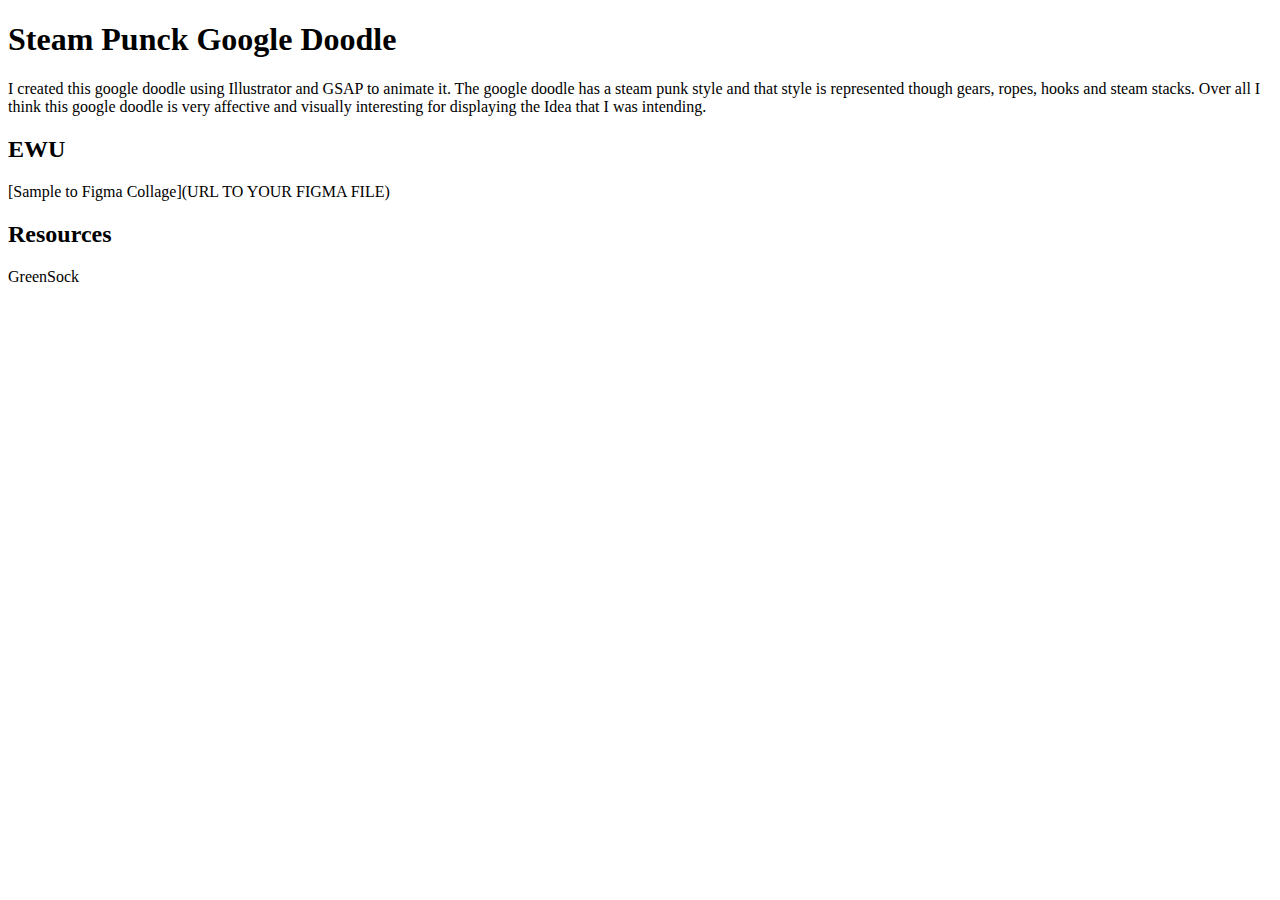
<file: README.html>
<!DOCTYPE html>
<html>
  <head>
    <meta charset="UTF-8">
    <link rel="stylesheet" href="//codepen.io/CodePenTemplates/pen/GNoNGy.css" />
    <link rel="stylesheet" href="//codepen.io/CodePenTemplates/pen/XNXpgM.css" />
  </head>
  <body>
    <section class="markdown-body">
    <h1 id="steam-punck-google-doodle">Steam Punck Google Doodle</h1>
<p>I created this google doodle using Illustrator and GSAP to animate it. The google doodle has a steam punk style and that style is represented though gears, ropes, hooks and steam stacks. Over all I think this google doodle is very affective and visually interesting for displaying the Idea that I was intending. </p>
<h2 id="ewu">EWU</h2>
<p>[Sample to Figma Collage](URL TO YOUR FIGMA FILE)</p>
<h2 id="resources">Resources</h2>
<p>GreenSock</p>

    </section>
  </body>
</html>
</file>
